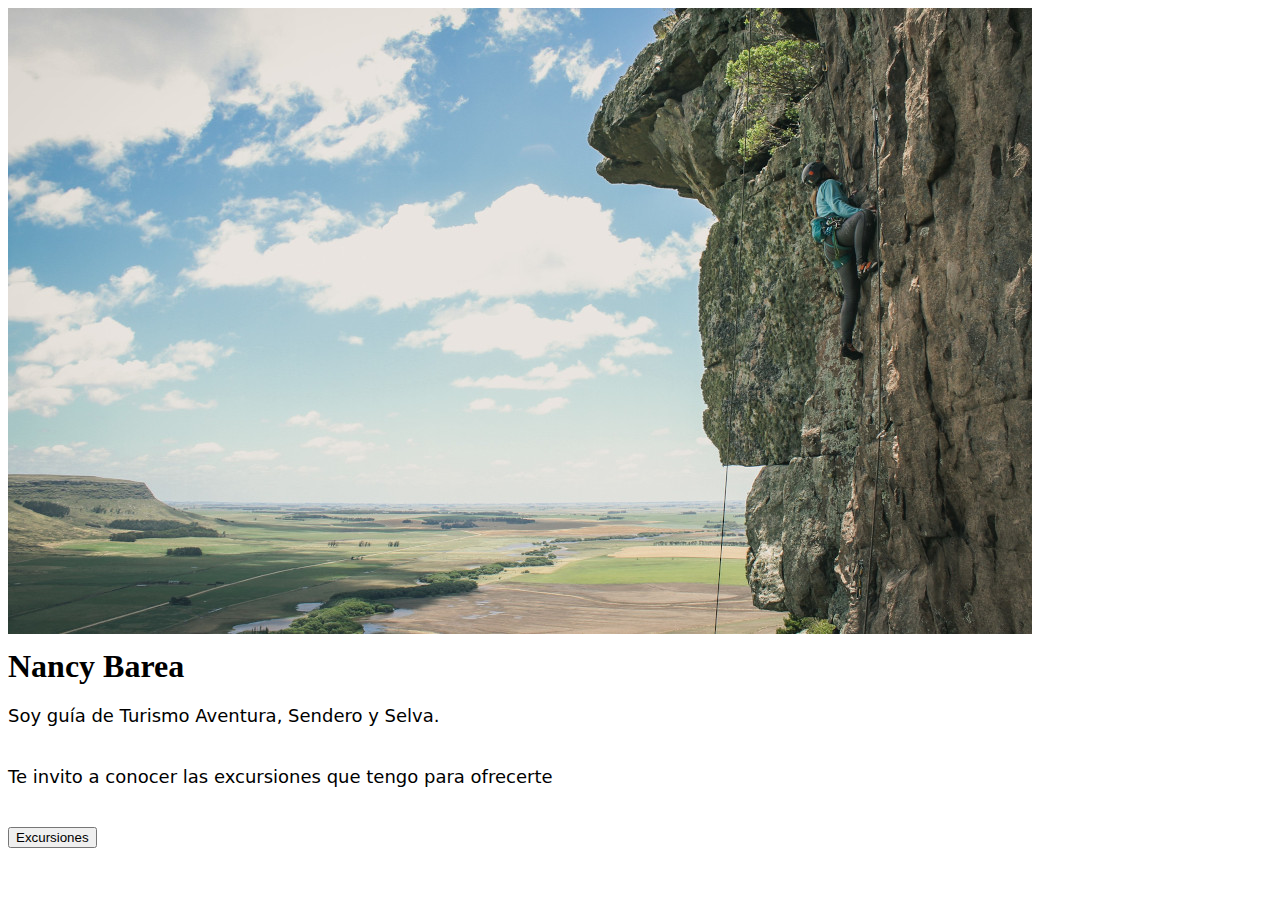
<file: 1_FrontCardPersonal/index.html>
<!DOCTYPE html>
<html lang="en">
<head>
    <meta charset="UTF-8">
    <meta http-equiv="X-UA-Compatible" content="IE=edge">
    <meta name="viewport" content="width=device-width, initial-scale=1.0">
    <link href="https://cdn.jsdelivr.net/npm/bootstrap@5.2.0/dist/css/bootstrap.min.css" rel="stylesheet" integrity="sha384-gH2yIJqKdNHPEq0n4Mqa/HGKIhSkIHeL5AyhkYV8i59U5AR6csBvApHHNl/vI1Bx" crossorigin="anonymous">
    <link rel="stylesheet" href="css/style.css">
    <title>Nancy Barea</title>
</head>
<body>

    <main class="d-flex justify-content-center m-2">
        <div class="card text-bg-dark">
            <img src="img/escalada.jpg" class="card-img" alt="Nancy Barea escalando">
            <div class="card-img-overlay">
              <h1 class="card-title card_tit">Nancy Barea</h1>
              <p class="card-text card_text">Soy guía de Turismo Aventura, Sendero y Selva.</p>
              <p class="card-text card_text">Te invito a conocer las excursiones que tengo para ofrecerte</p>
              <p class="card-text"><button type="button" class="btn btn-dark">Excursiones</button></p>
            </div>
        </div>
    </main>

   <script src="https://cdn.jsdelivr.net/npm/bootstrap@5.2.0/dist/js/bootstrap.bundle.min.js" integrity="sha384-A3rJD856KowSb7dwlZdYEkO39Gagi7vIsF0jrRAoQmDKKtQBHUuLZ9AsSv4jD4Xa" crossorigin="anonymous"></script>
  </body>
</html>
</file>
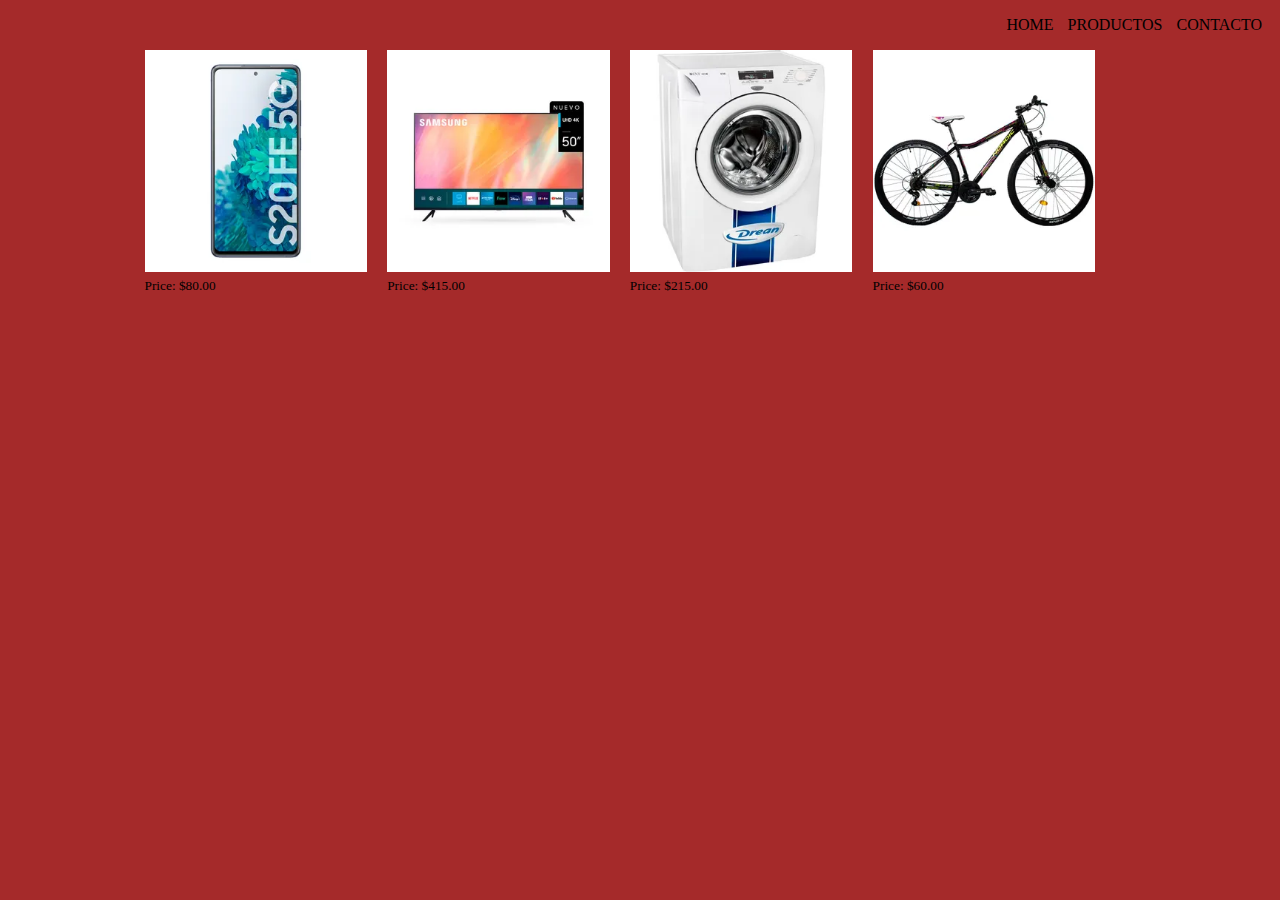
<file: 2_ResponsiveDesign/index.html>
<!DOCTYPE html>
<html lang="es">
<head>
    <meta charset="UTF-8">
    <meta http-equiv="X-UA-Compatible" content="IE=edge">
    <meta name="viewport" content="width=device-width, initial-scale=1.0">
    <link rel="stylesheet" href="./css/index.css">
    <title>Responsive Design</title>
</head>
<body>

    <header>
        <nav>
            <ul>
                <li><a href="http://" target="_blank" rel="noopener noreferrer">Home</a></li>
                <li><a href="http://" target="_blank" rel="noopener noreferrer">Productos</a></li>
                <li><a href="http://" target="_blank" rel="noopener noreferrer">Contacto</a></li>
            </ul>
        </nav>
    </header>
    
    <section>
        <article>
            <img src="./image/1.webp" alt="celular">
            <small>Price: $80.00</small>
        </article>
        <article>
            <img src="./image/2.webp" alt="television">
            <small>Price: $415.00</small>
        </article>
        <article>
            <img src="./image/3.webp" alt="lavarropa">
            <small>Price: $215.00</small>
        </article>
        <article>
            <img src="./image/4.webp" alt="bicicleta">
            <small>Price: $60.00</small>
        </article>
    </section>
</body>
</html>
</file>
<file: 1_FrontCardPersonal/css/style.css>
.card_tit{
    color: black;
    font-weight: 700;
    font-family: cursive;
    margin-top: 10px;
    margin-bottom: 20px;
}

.card_text{
    font-size: large;
    color: black;
    font-family: system-ui, serif;
    margin-bottom: 40px;
}
</file>
<file: 2_ResponsiveDesign/css/index.css>
nav{
    text-align: center;
}

nav ul li {
    display: inline-block;
    padding-right: 10px;
}

nav ul li a{
    text-transform: uppercase;
    color: black;
    text-decoration: none;
}

section{
    width: 80%;
    margin: 10px auto;
}

section article{
    width: 100%;
}

section article img {
    width: 100%;
}

@media (min-width:426px){

    body{
        background-color: aquamarine;
    }

    section article {
        width: 40%;
        margin-right: 5%;
        margin-left: 5%;
        float: left;
    }

    section{
        overflow: hidden;
    }

    nav{
        text-align: center;
    }
}

@media (min-width:769px){

    body{
        background-color: brown;
    }

    section article {
        width: 22%;
        margin-right: 1%;
        margin-left: 1%;
    }

    nav{
        text-align: right;
    }

}
</file>
